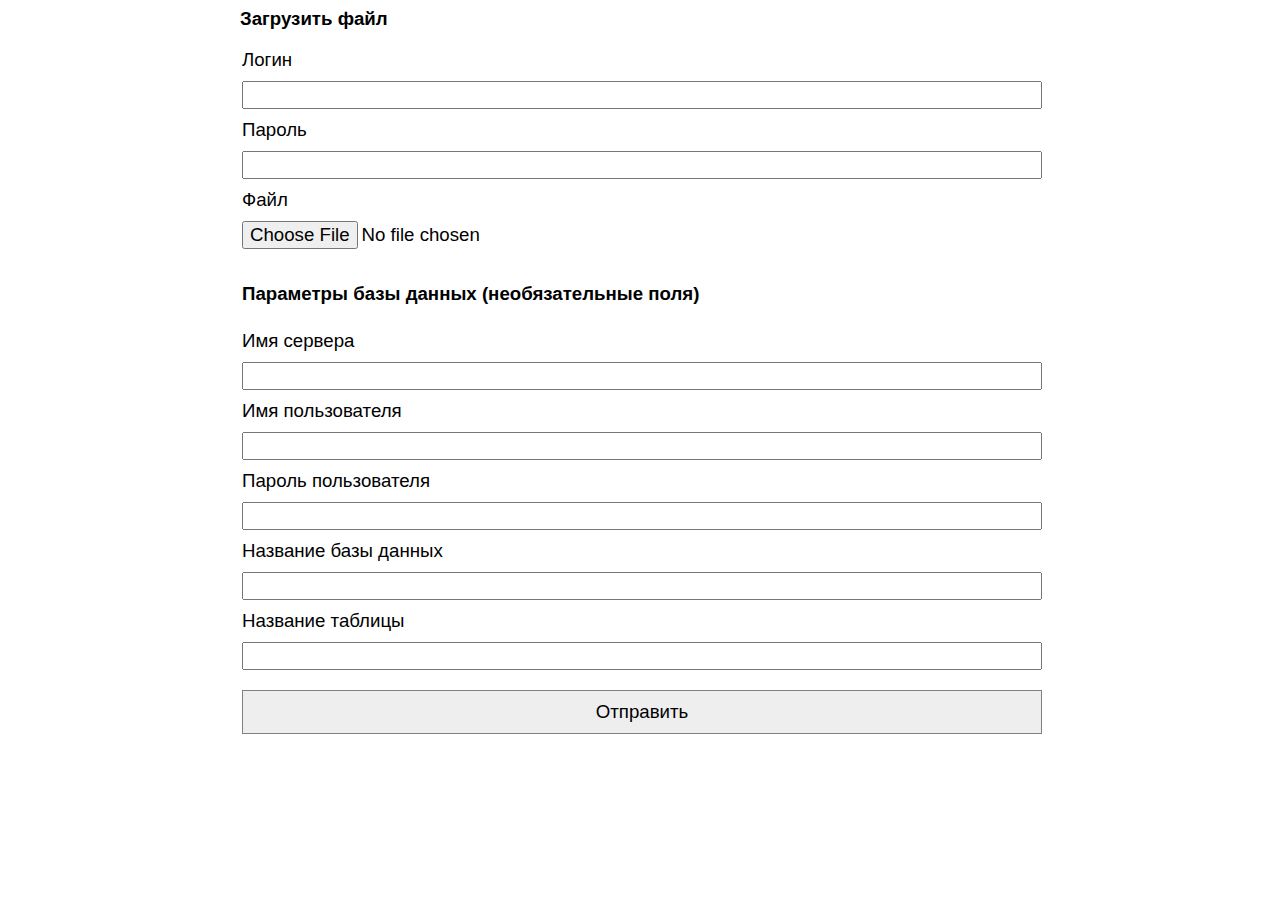
<file: labs/lab-1/code/index.html>
<head>
  <link rel="stylesheet" href="css/style.css" />
</head>
<body>
  <div class="page">
    <form class="form" method="POST" action="php/form.php" enctype="multipart/form-data">
      <h3 class="form__title">Загрузить файл</h3>
      <fieldset class="form__fields">
        <label class="form__label" for="login">Логин</label>
        <input
          class="form__input"
          type="text"
          id="login"
          name="login"
          required
        />
        <label class="form__label" for="password">Пароль</label>
        <input
          class="form__input"
          type="password"
          id="password"
          name="password"
          required
        />
        <label class="form__label" for="file">Файл</label>
        <input
          class="form__input"
          type="file"
          id="file"
          name="file"
          required
        />
        <h4 class="form__subtitle">Параметры базы данных (необязательные поля)</h4>
        <label class="form__label" for="database_server_name">Имя сервера</label>
        <input
          class="form__input"
          type="text"
          id="database_server_name"
          name="database_server_name"
        />
        <label class="form__label" for="database_user">Имя пользователя</label>
        <input
          class="form__input"
          type="text"
          id="database_user"
          name="database_user"
        />
        <label class="form__label" for="database_password">Пароль пользователя</label>
        <input
          class="form__input"
          type="database_password"
          id="database_password"
          name="database_password"
        />
        <label class="form__label" for="database_database_name">Название базы данных</label>
        <input
          class="form__input"
          type="text"
          id="database_database_name"
          name="database_database_name"
        />
        <label class="form__label" for="database_table_name">Название таблицы</label>
        <input
          class="form__input"
          type="text"
          id="database_table_name"
          name="database_table_name"
        />
        <input
          class="form__submit-button"
          type="submit"
          value="Отправить"
        />
      </fieldset>
    </form>
  </div>
</body>
</file>
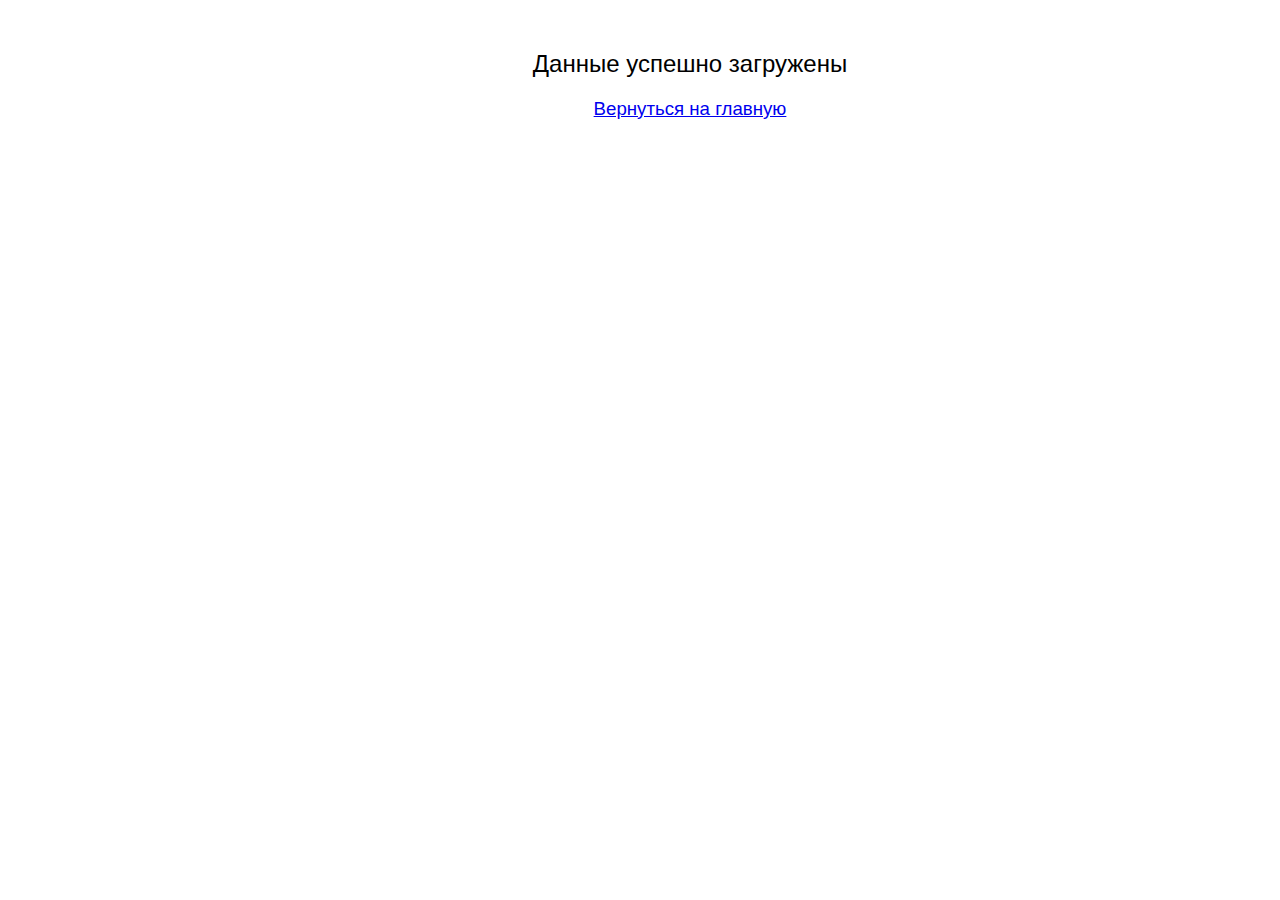
<file: labs/lab-1/code/form-success.html>
<head>
  <link rel="stylesheet" href="css/style.css" />
</head>
<body>
  <div class="page">
    <div class="form-success">
      <div class="form-success__message">
        Данные успешно загружены
      </div>
      <a class="form-success__link" href="/">Вернуться на главную</a>
    </div>
  </div>
</body>
</file>
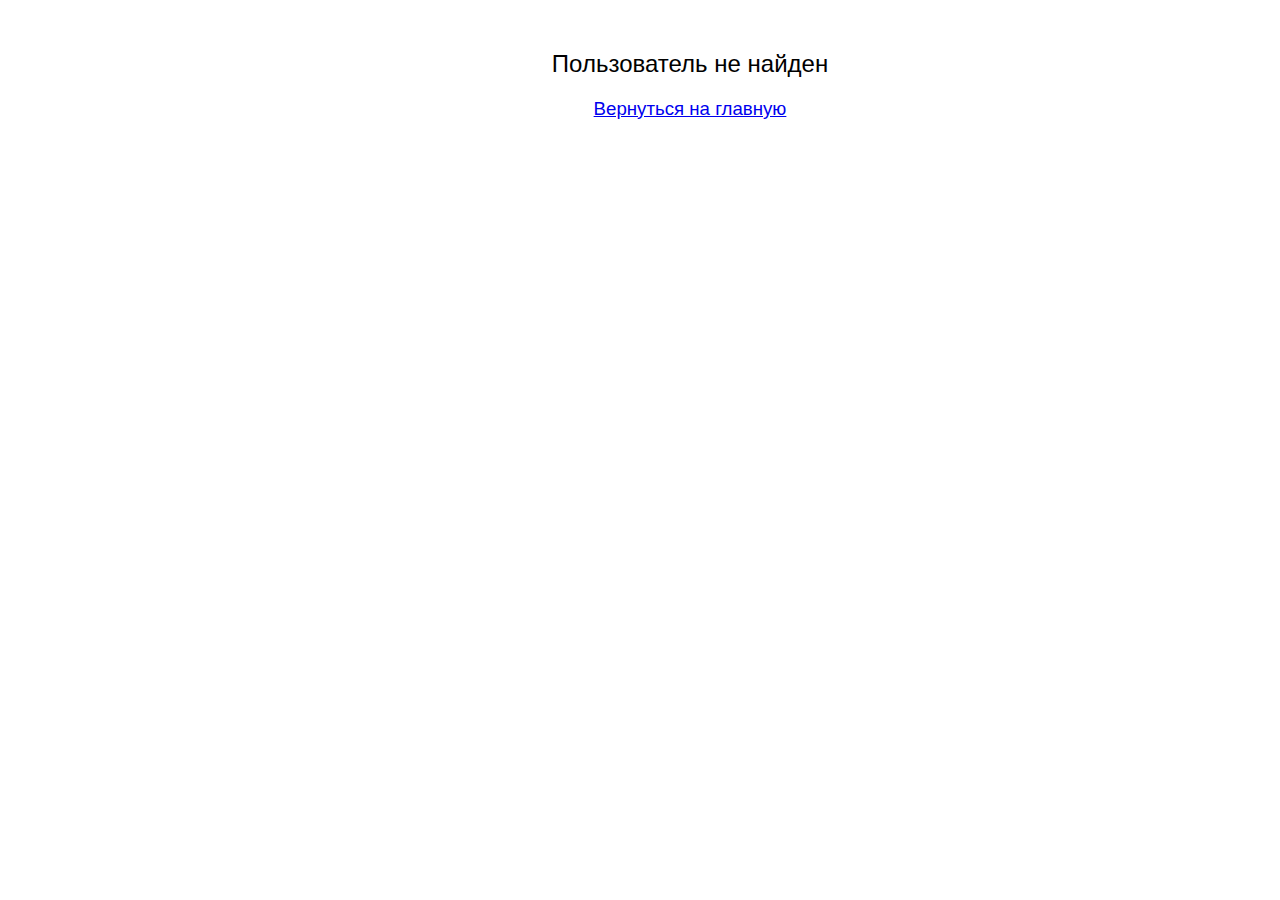
<file: labs/lab-1/code/user-not-found.html>
<head>
  <link rel="stylesheet" href="css/style.css" />
</head>
<body>
  <div class="page">
    <div class="user-not-found">
      <div class="user-not-found__message">
        Пользователь не найден
      </div>
      <a class="user-not-found__link" href="/">Вернуться на главную</a>
    </div>
  </div>
</body>
</file>
<file: labs/lab-1/code/css/style.css>
* {
    font-size: 14pt;
    font-family: Arial, sans-serif;
}

.page {
    max-width: 1280px;
    margin: 0 auto;
}

.form {
    max-width: 800px;
    padding: 0;
    margin: 0 auto;
}

.form__fields {
    border: 0;
    width: 100%;
    padding: 0;
}

.form__input {
    width: 100%;
    margin: 10px 0;
}

.form__text-area {
    width: 100%;
    margin: 10px 0;
    height: 150px;
    resize: none;
}

.form__submit-button {
    width: 100%;
    padding: 10px 20px;
    background-color: #eeeeee;
    border: 1px solid gray;
    margin: 10px 0;
}

.user-not-found {
    display: flex;
    flex-direction: column;
    width: 100%;
    margin: 50px;
    text-align: center;
}

.user-not-found__message {
    font-size: 24px;
    margin: 0 auto 20px;
}

.form-success {
    display: flex;
    flex-direction: column;
    width: 100%;
    margin: 50px;
    text-align: center;
}

.form-success__message {
    font-size: 24px;
    margin: 0 auto 20px;
}
</file>
